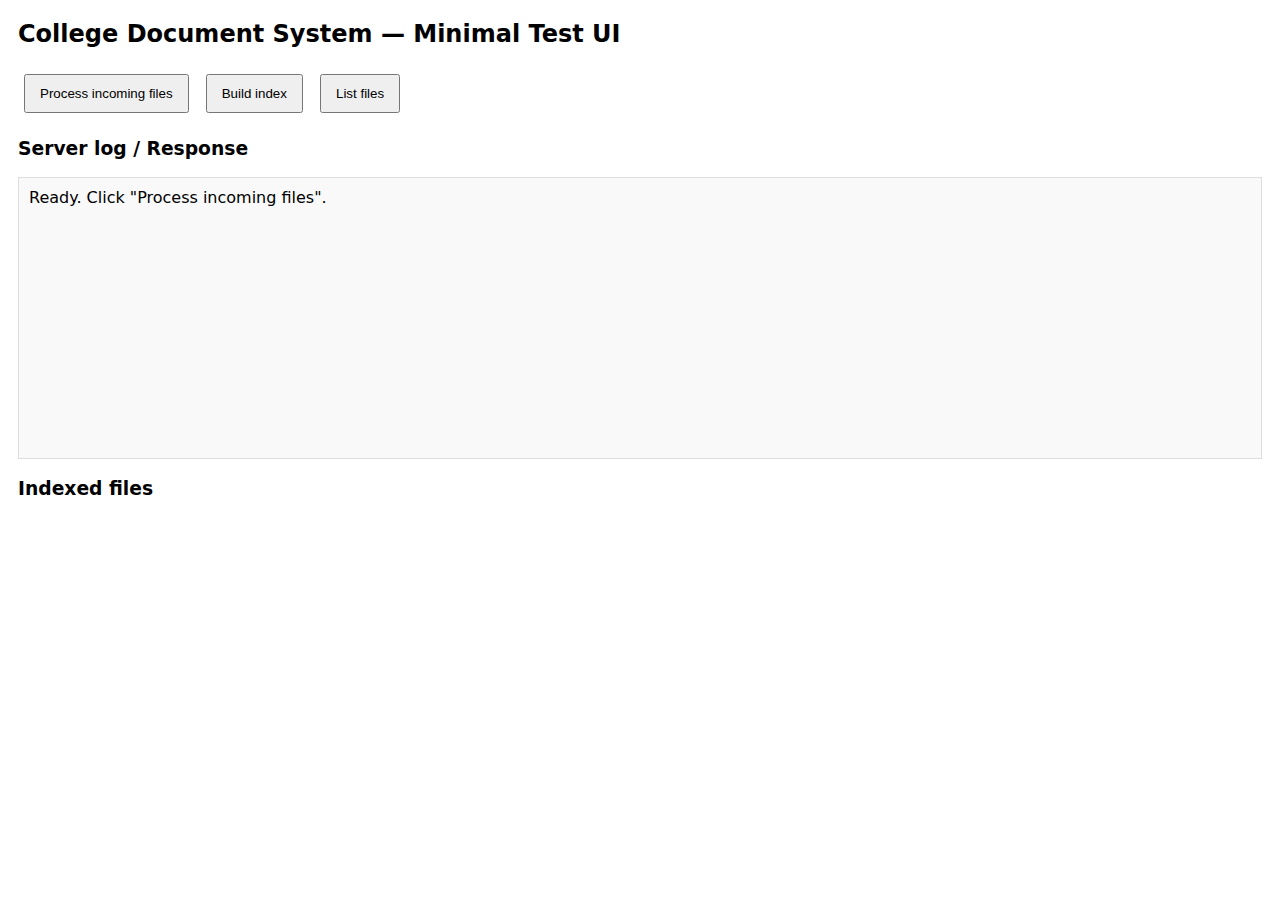
<file: V1/frontend/index_1.html>
﻿<!doctype html>
<html lang="en">
<head>
  <meta charset="utf-8"/>
  <meta name="viewport" content="width=device-width,initial-scale=1"/>
  <title>College Document System — Test UI</title>
  <style>
    body{font-family:Inter,system-ui,Segoe UI,Arial;margin:18px}
    button{padding:10px 14px;margin:6px}
    #log{white-space:pre-wrap;border:1px solid #ddd;padding:10px;height:260px;overflow:auto;background:#f9f9f9}
    .file{border-bottom:1px solid #eee;padding:6px 0}
  </style>
</head>
<body>
  <h2>College Document System — Minimal Test UI</h2>

  <div>
    <button id="btn-process">Process incoming files</button>
    <button id="btn-build">Build index</button>
    <button id="btn-list">List files</button>
  </div>

  <h3>Server log / Response</h3>
  <div id="log">Ready. Click "Process incoming files".</div>

  <h3>Indexed files</h3>
  <div id="files"></div>

  <script src="./app.js"></script>
</body>
</html>
</file>
